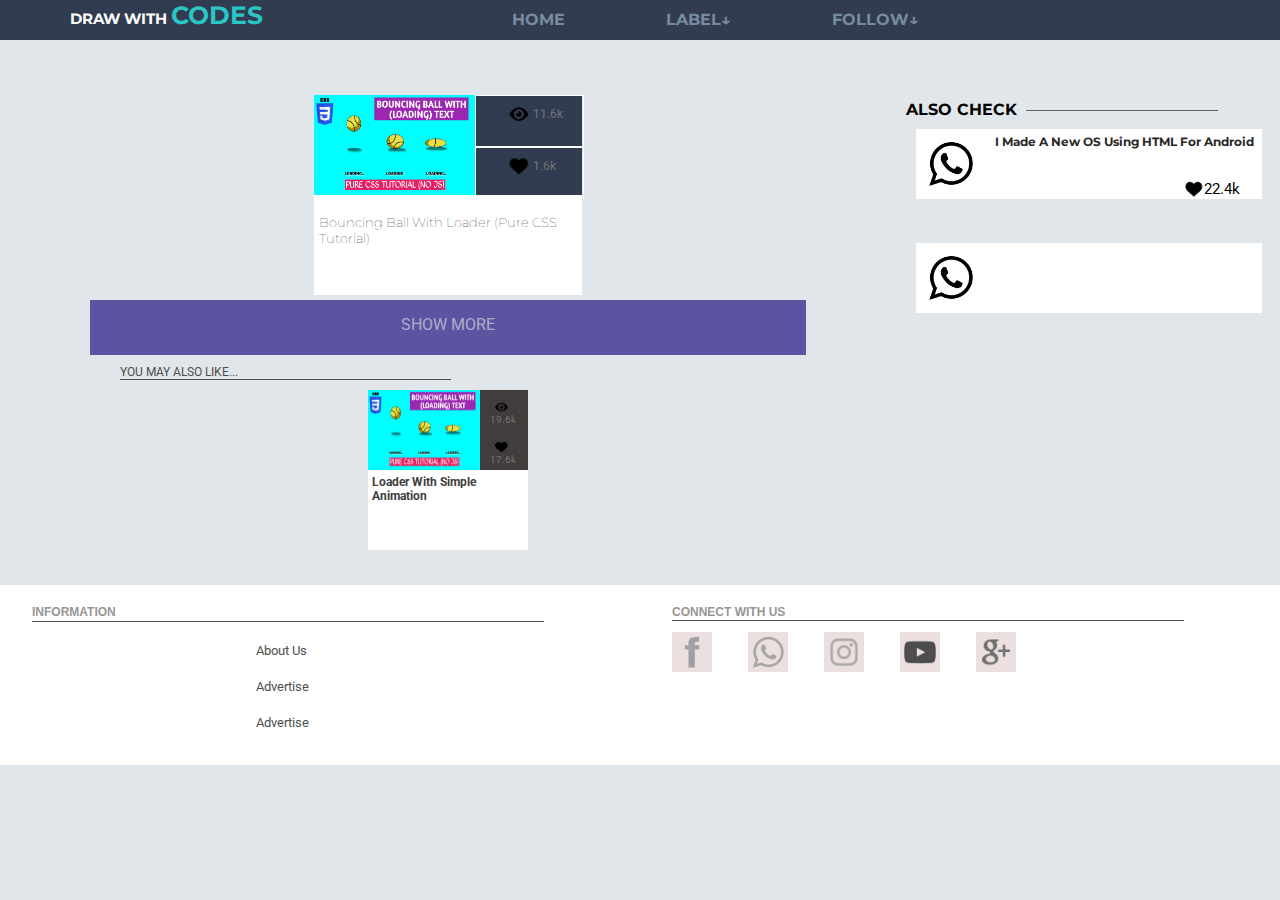
<file: index.html>
<html>
    <head>
        <link href="style.css" rel="stylesheet">
        <link href="https://fonts.googleapis.com/css?family=Roboto:300,400,700" rel="stylesheet">
        <link href="https://fonts.googleapis.com/css?family=Montserrat:400,700" rel="stylesheet">


        <meta name='viewport' content='width=device-width, initial-scale=1.0, maximum-scale=1.0'/>

        
    </head>
    <body>
        <div class="web">
            <div class="head">

            
                    <nav class="mobilenav">
                            <input type="checkbox" id="navinput">
                            <label for="navinput" class="nav1"> <div style="width:30px; height:5px; background-color: #B3C4CE ; "></div>
                            <div style="width:30px; height:5px; background-color: #B3C4CE ; margin-top:5px; "></div>
                            <div style="width:30px; height:5px; background-color: #B3C4CE ; margin-top:5px; "></div>
                            </label>
                            <label for="navinput" class="nav2"> 
                            <div style="width:30px; height:5px; background-color: #B3C4CE ; margin-top:5px; transform:rotate(-45deg); position:absolute;"></div>
                            <div style="width:30px; height:5px; background-color: #B3C4CE ; margin-top:5px; transform:rotate(45deg);"></div>
                            </label>
                            <div class="tobechange">
                             
                             <a href="http://drawwithcodes.github.io/home"> <p5>HOME</p5></a> <br/> <br/>
    
                             <a href="ht"> <p6>LABEL</p6></a> <br/> <br/> 
    
                             <a href="tht"> <p7>FOLLOW US</p7></a> <br/> <br/> 
                             
                             
                             
                            </div>
                    </nav>
                    <h2 class="heading">DRAW WITH <div class="codes">CODES</div></h2>
                    <nav>
                      <a href="sdifdoif" 
                      style="font-family:Montserrat; font-weight: bold; color:#788B9F;" ><div class="home nav">HOME</div></a>
    
                       <a href="kndvkd" 
                       style="font-family:Montserrat; font-weight: bold; color:#788B9F;"> <div class="label nav">LABEL&darr;</div></a>
    
                       <a href="jdfnd" 
                       style="font-family:Montserrat; font-weight: bold; color:#788B9F;"> <div class="follow nav">FOLLOW&darr;</div></a>
                    </nav>
    

                
                

            </div>
            <div class="headback"></div>

            <article class="content">


















                <!-------------------post-------------post---------------->
                    
                
                <div class="blog" id="post1" ><img class="postimg" src="https://drawwithcodes.github.io/home/res/post/bouncing_ball.jpg"/>
                
                    <div class="stats">
                        <div class="view"><img width="20%;" style="margin:0px 0px 0px 30%; position:relative; top:7px;" src="https://drawwithcodes.github.io/home/res/eye.png"/> 11.6k </div>
                        <div class="heart"><img width="20%;" style="margin:0px 0px 0px 30%; position:relative; top:7px;" src="https://drawwithcodes.github.io/home//res/heart.png"/> 1.6k</div>
                    </div>

                    <h1 class="title">Bouncing Ball With Loader (Pure CSS Tutorial)</h1>
                
                </div>
                <script>
                    document.getElementById("post1").onclick = function () {
                        location.href = "https://drawwithcodes.github.io/home/post/bouncing-ball"
                    }
                </script>
                





















<div id="showmore">SHOW MORE</div>
<script>
        document.getElementById("showmore").onclick = function () {
            location.href = "home2.com"
        }
</script>

<div style="margin:10px 60% 5px 0px; font-size:12px; color:#4e4e4e;">YOU MAY ALSO LIKE...<div style="width:280%; height:1px; background-color: #4e4e4e;" ></div> </div>
<div class="more">
    
    <!-- sq post-->
  <a href="kdfn">  <div class="sqpost">
        <img width="70%" height="50%" src="https://drawwithcodes.github.io/home/res/post/bouncing_ball.jpg"/>
        <div class="sqstat">
            <div class="sqview"><img class="sqviewimg" src="https://drawwithcodes.github.io/home/res/eye.png"/> 19.6k </div>
            <div class="sqheart"><img class="sqheartimg" src="https://drawwithcodes.github.io/home/res/heart.png"/> 17.6k</div>
        </div>
        <div class="sqtitle">Loader With Simple Animation</div>
    </div> </a>
    <!--sq post closed-->

   

     



</div>

            </article>

            <aside>
                    <h style="font-family:Montserrat;
                    font-weight: bold; padding:0px 0px 20px 10px">ALSO CHECK</h>
                    <div style="width:50%; height:1px; background-color: #626262; position:absolute;
                    top:10px; left:130px;"></div>
                    <!--recpost-->
                    <a href="fdef"><div class="recpost"><img style="width:70px; display:inline;" src="https://drawwithcodes.github.io/home/res/whatsapp.png"/> <div class="rectxt">
                       <div class="reccontainer" > I Made A New OS Using HTML For Android</div></div> </div> <div class="reclike"><img class="heartimg" src="https://drawwithcodes.github.io/home/res/heart.png"/>22.4k</div> </a>
                    <!--recpost closed-->
                    
                    <a href="fdef"><div class="recpost"><img style="width:70px;" src="https://drawwithcodes.github.io/home/res/whatsapp.png"/> </div></a>
    
                </aside>

            <div class="footer">
                <div class="footer1">
                    <div style="width:100%; height:20%;">
                    <div class="f1about">INFORMATION</div>
                    </div>

                    <div style="width:100%; height:2%;">
                    <div style="width:80%; height:1px; background-color: #4e4e4e; margin:0px 0px 0px 5%;"></div>
                    </div>

                    <div style="width:100%; height:20%; ">
                           <a class="ftxt" href="#">About Us</a>
                    </div>

                    <div style="width:100%; height:20%; ">
                            <a class="ftxt" href="#">Advertise</a>
                    </div>

                    <div style="width:100%; height:20%; ">
                            <a class="ftxt" href="#">Advertise</a>
                    </div>
                    

                </div>
                <div class="footer2">

                        <div style="width:100%; height:35px; ">
                                <div class="f1about">CONNECT WITH US</div>
                                </div>
            
                                <div style="width:100%; height:2px;">
                                <div style="width:80%; height:1px; background-color: #4e4e4e; margin:0px 0px 0px 5%;"></div>
                                </div>
            
                                <div style="width:100%; height:60px;  padding-top: 10px;  ">
                                        <a href="dfsk"><div class="facebookf"> <img width="100%" src="https://drawwithcodes.github.io/home/res/facebook-gray.png"/> </div> </a>

                                        <a href="whatsapp://send?text=Bouncing%2C Ball%2 With%2C Loader"><div class="whatsappf"> <img width="80%" style="position:absolute; top:50%; left:50%; transform:translate(-50%, -50%);" src="https://drawwithcodes.github.io/home/res/whatsapp-gray.png"/></div> </a>
                    
                                        <a href="dfsk"><div class="instagramf"> <img style="position:absolute; top:50%; left:50%; transform:translate(-50%, -50%);" width="70%" src="https://drawwithcodes.github.io/home/res/instagram-gray.png"/></div> </a>
                    
                                        <a href="dfsk"><div class="youtubef"> <img width="100%" src="https://drawwithcodes.github.io/home/res/youtube-gray.png"/></div> </a>
                    
                                        <a href="dfsk"><div class="googlef"> <img style="position:absolute; top:50%; left:50%; transform:translate(-50%, -50%);" width="70%" src="https://drawwithcodes.github.io/home/res/g+gray.png"/></div> </a>
                                </div>

                </div>
                


            </div>





        </div>



    </body>
</html>
</file>
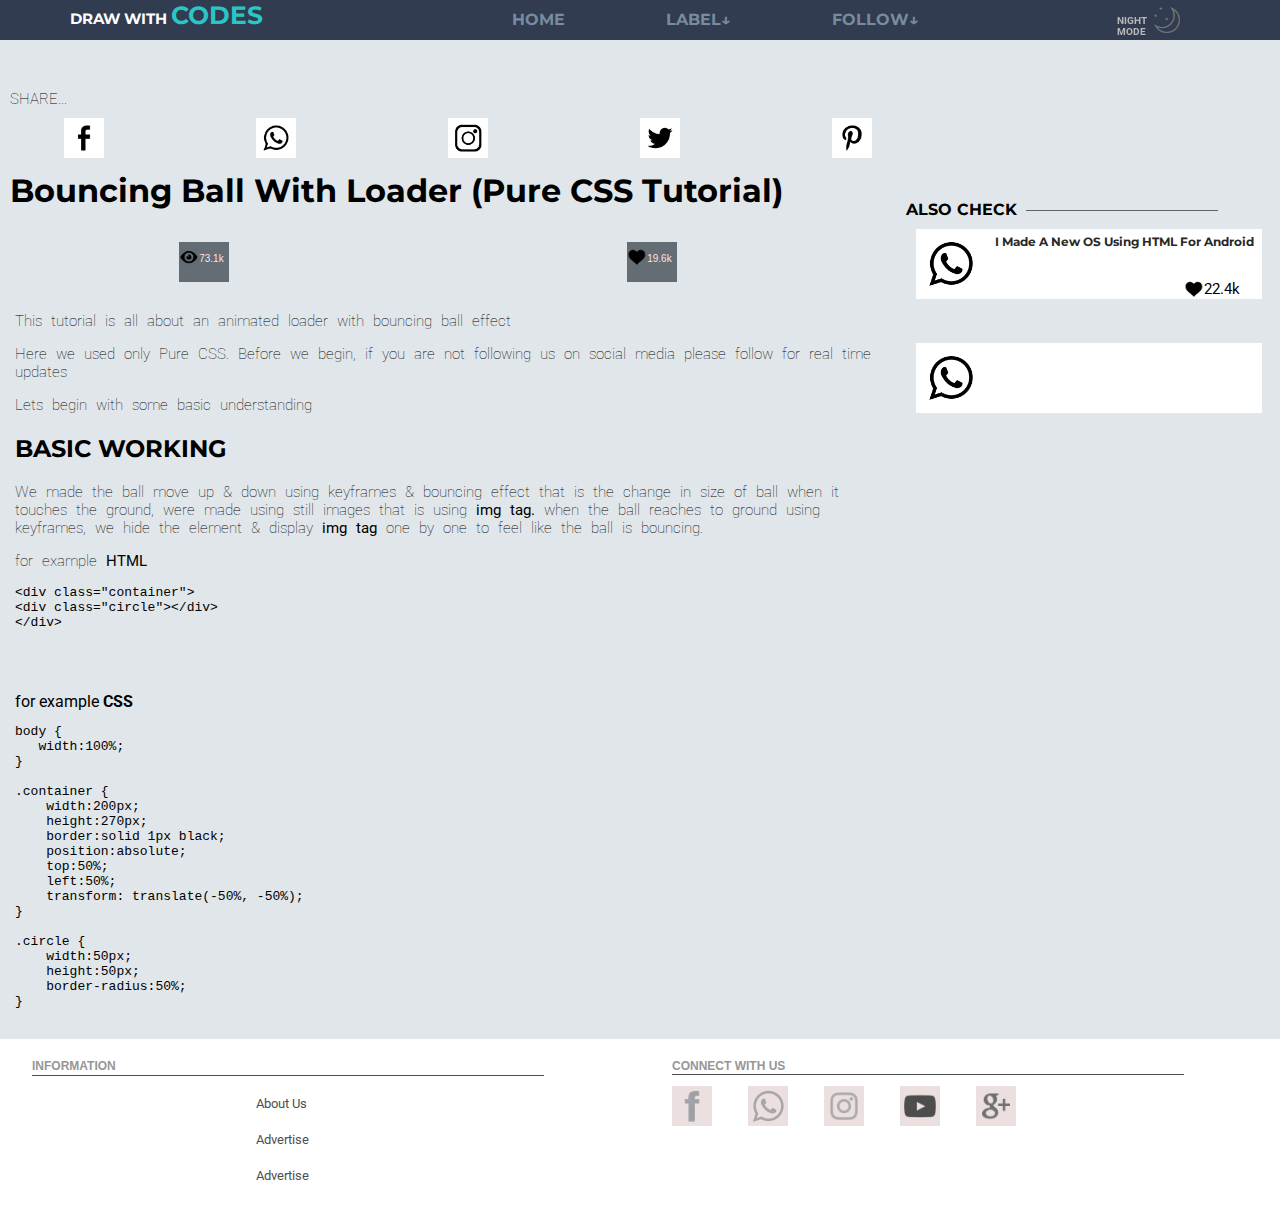
<file: post/bouncing-ball/index.html>
<html>
    <head>
        <link href="style.css" rel="stylesheet">
        <link href="https://fonts.googleapis.com/css?family=Roboto:300,400,700" rel="stylesheet">
        <link href="https://fonts.googleapis.com/css?family=Montserrat:400,700" rel="stylesheet">


        <meta name='viewport' content='width=device-width, initial-scale=1.0, maximum-scale=1.0'/>

        
    </head>
    <body>

            <input type="checkbox" id="nightcheckbox">
            <label for="nightcheckbox" class="nightmode"><img class="nightimg" src="https://drawwithcodes.github.io/home/res/night_mode.png"/><P class="nighttxt" >NIGHT MODE</P> </label>
        <div class="web">
            <div class="head">

            
                <nav class="mobilenav">
                        <input type="checkbox" id="navinput">
                        <label for="navinput" class="nav1"> <div style="width:30px; height:5px; background-color: #B3C4CE ; "></div>
                        <div style="width:30px; height:5px; background-color: #B3C4CE ; margin-top:5px; "></div>
                        <div style="width:30px; height:5px; background-color: #B3C4CE ; margin-top:5px; "></div>
                        </label>
                        <label for="navinput" class="nav2"> 
                        <div style="width:30px; height:5px; background-color: #B3C4CE ; margin-top:5px; transform:rotate(-45deg); position:absolute;"></div>
                        <div style="width:30px; height:5px; background-color: #B3C4CE ; margin-top:5px; transform:rotate(45deg);"></div>
                        </label>
                        <div class="tobechange">
                         
                         <a href="http://drawwithcodes.github.io/home"> <p5>HOME</p5></a> <br/> <br/>

                         <a href="ht"> <p6>LABEL</p6></a> <br/> <br/> 

                         <a href="tht"> <p7>FOLLOW US</p7></a> <br/> <br/> 
                         
                         
                         
                        </div>
                </nav>
                <h2 class="heading">DRAW WITH <div class="codes">CODES</div></h2>
                <nav>
                  <a href="sdifdoif" 
                  style="font-family:Montserrat; font-weight: bold; color:#788B9F;" ><div class="home nav">HOME</div></a>

                   <a href="kndvkd" 
                   style="font-family:Montserrat; font-weight: bold; color:#788B9F;"> <div class="label nav">LABEL&darr;</div></a>

                   <a href="jdfnd" 
                   style="font-family:Montserrat; font-weight: bold; color:#788B9F;"> <div class="follow nav">FOLLOW&darr;</div></a>
                </nav>

                
    
    
                

            </div>
            <div class="headback"></div>

            
            
            <article class="content">
                <div class="share">
                    <p style="margin:0px 0px 10px 10px;">SHARE...</p>
                    <a href="dfsk"><div class="facebook"> <img width="100%" src="https://drawwithcodes.github.io/home/res/facebook.png"/> </div> </a>

                    <a href="whatsapp://send?text=Bouncing%2C Ball%2 With%2C Loader"><div class="whatsapp"> <img width="100%" src="https://drawwithcodes.github.io/home/res/whatsapp.png"/></div> </a>

                    <a href="dfsk"><div class="instagram"> <img style="position:absolute; top:50%; left:50%; transform:translate(-50%, -50%);" width="70%" src="https://drawwithcodes.github.io/home/res/Instagram.png"/></div> </a>

                    <a href="dfsk"><div class="twitter"> <img width="100%" src="https://drawwithcodes.github.io/home/res/twitter.png"/></div> </a>

                    <a href="dfsk"><div class="pinterest"> <img width="100%" src="https://drawwithcodes.github.io/home/res/pinterest.png"/></div> </a>
                </div>

                <h1 class="heading1">Bouncing Ball With Loader (Pure CSS Tutorial)</h1>

                <div class="aboutpost">
                    <div class="view"><img class="viewimg" src="https://drawwithcodes.github.io/home/res/eye.png"/>73.1k </div>

                    <div class="heart"><img class="heartimg" src="https://drawwithcodes.github.io/home/res/heart.png"/>19.6k </div>
                </div>











                <!--paaarrrraaaaaaaaaaaaaaaaaaaaaaaaa------------------------------>
                <div class="para">

                    <p class="para1">This tutorial is all about an animated loader with bouncing ball effect</p>

                    <p class="para2">Here we used only Pure CSS. Before we begin, if you are not following us on social media please follow for real time updates</p>

                    <p class="para3">Lets begin with some basic understanding</p>

                    <h2 class="subh1">BASIC WORKING</h2>

                    <p class="para4">We made the ball move up & down using keyframes & bouncing effect that is the change in size of ball when it touches the ground, 
                        were made using still images that is using <strong>img tag.</strong> when the ball reaches to ground using keyframes, we hide the element & display
                        <strong>img tag</strong> one by one to feel like the ball is bouncing.  </p>

                        <p class="para5"> for example <strong>HTML</strong><br/>
<xmp><div class="container">
<div class="circle"></div>
</div>


</xmp>
<br/>
for example <strong>CSS</strong><br/>
<xmp>body {
   width:100%;   
}

.container {
    width:200px;
    height:270px;
    border:solid 1px black;
    position:absolute;
    top:50%;
    left:50%;
    transform: translate(-50%, -50%);
}

.circle {
    width:50px;
    height:50px;
    border-radius:50%;
}
</xmp>
                        
                        </p>




                </div>



                          <!--paaaarrrrrrrrrrrrraaaaaaaaaaaaaaaaaaaaaaaaaa closed-->














                

            </article>

            <aside>
                <h style="font-family:Montserrat;
                font-weight: bold; padding:0px 0px 20px 10px">ALSO CHECK</h>
                <div style="width:50%; height:1px; background-color: #626262; position:absolute;
                top:10px; left:130px;"></div>
                <!--recpost-->
                <a href="fdef"><div class="recpost"><img style="width:70px; display:inline;" src="https://drawwithcodes.github.io/home/res/whatsapp.png"/> <div class="rectxt">
                   <div class="reccontainer" > I Made A New OS Using HTML For Android</div></div> </div> <div class="reclike"><img class="heartimg" src="https://drawwithcodes.github.io/home/res/heart.png"/>22.4k</div> </a>
                <!--recpost closed-->
                <a href="fdef"><div class="recpost"><img style="width:70px;" src="https://drawwithcodes.github.io/home/res/whatsapp.png"/> </div></a>

            </aside>

            <div class="footer">
                    <div class="footer1">
                        <div style="width:100%; height:20%;">
                        <div class="f1about">INFORMATION</div>
                        </div>
    
                        <div style="width:100%; height:2%;">
                        <div style="width:80%; height:1px; background-color: #4e4e4e; margin:0px 0px 0px 5%;"></div>
                        </div>
    
                        <div style="width:100%; height:20%; ">
                               <a class="ftxt" href="#">About Us</a>
                        </div>
    
                        <div style="width:100%; height:20%; ">
                                <a class="ftxt" href="#">Advertise</a>
                        </div>
    
                        <div style="width:100%; height:20%; ">
                                <a class="ftxt" href="#">Advertise</a>
                        </div>
                        
    
                    </div>
                    <div class="footer2">
    
                            <div style="width:100%; height:35px; ">
                                    <div class="f1about">CONNECT WITH US</div>
                                    </div>
                
                                    <div style="width:100%; height:2px;">
                                    <div style="width:80%; height:1px; background-color: #4e4e4e; margin:0px 0px 0px 5%;"></div>
                                    </div>
                
                                    <div style="width:100%; height:60px;  padding-top: 10px;  ">
                                            <a href="dfsk">
                                                <div class="facebookf"> <img width="100%" src="https://drawwithcodes.github.io/home/res/facebook-gray.png"/> </div> </a>
    
                                            <a href="whatsapp://send?text=Bouncing%2C Ball%2 With%2C Loader">
                                                <div class="whatsappf">
                                                    <img width="80%" style="position:absolute; top:50%; left:50%; transform:translate(-50%, -50%);" src="https://drawwithcodes.github.io/home/res/whatsapp-gray.png"/></div>
                                            </a>
                        
                                            <a href="dfsk">
                                                <div class="instagramf">
                                                    <img style="position:absolute; top:50%; left:50%; transform:translate(-50%, -50%);" width="70%" src="https://drawwithcodes.github.io/home/res/instagram-gray.png"/></div>
                                            </a>
                        
                                            <a href="dfsk">
                                                <div class="youtubef">
                                                    <img width="100%" src="https://drawwithcodes.github.io/home/res/youtube-gray.png"/></div>
                                            </a>
                        
                                            <a href="dfsk">
                                                <div class="googlef">
                                                    <img style="position:absolute; top:50%; left:50%; transform:translate(-50%, -50%);" width="70%" src="https://drawwithcodes.github.io/home/res/g+gray.png"/></div>
                                            </a>
                                    </div>
    
                    </div>
                    
    
    
                </div>





        </div>



    </body>
</html>
</file>
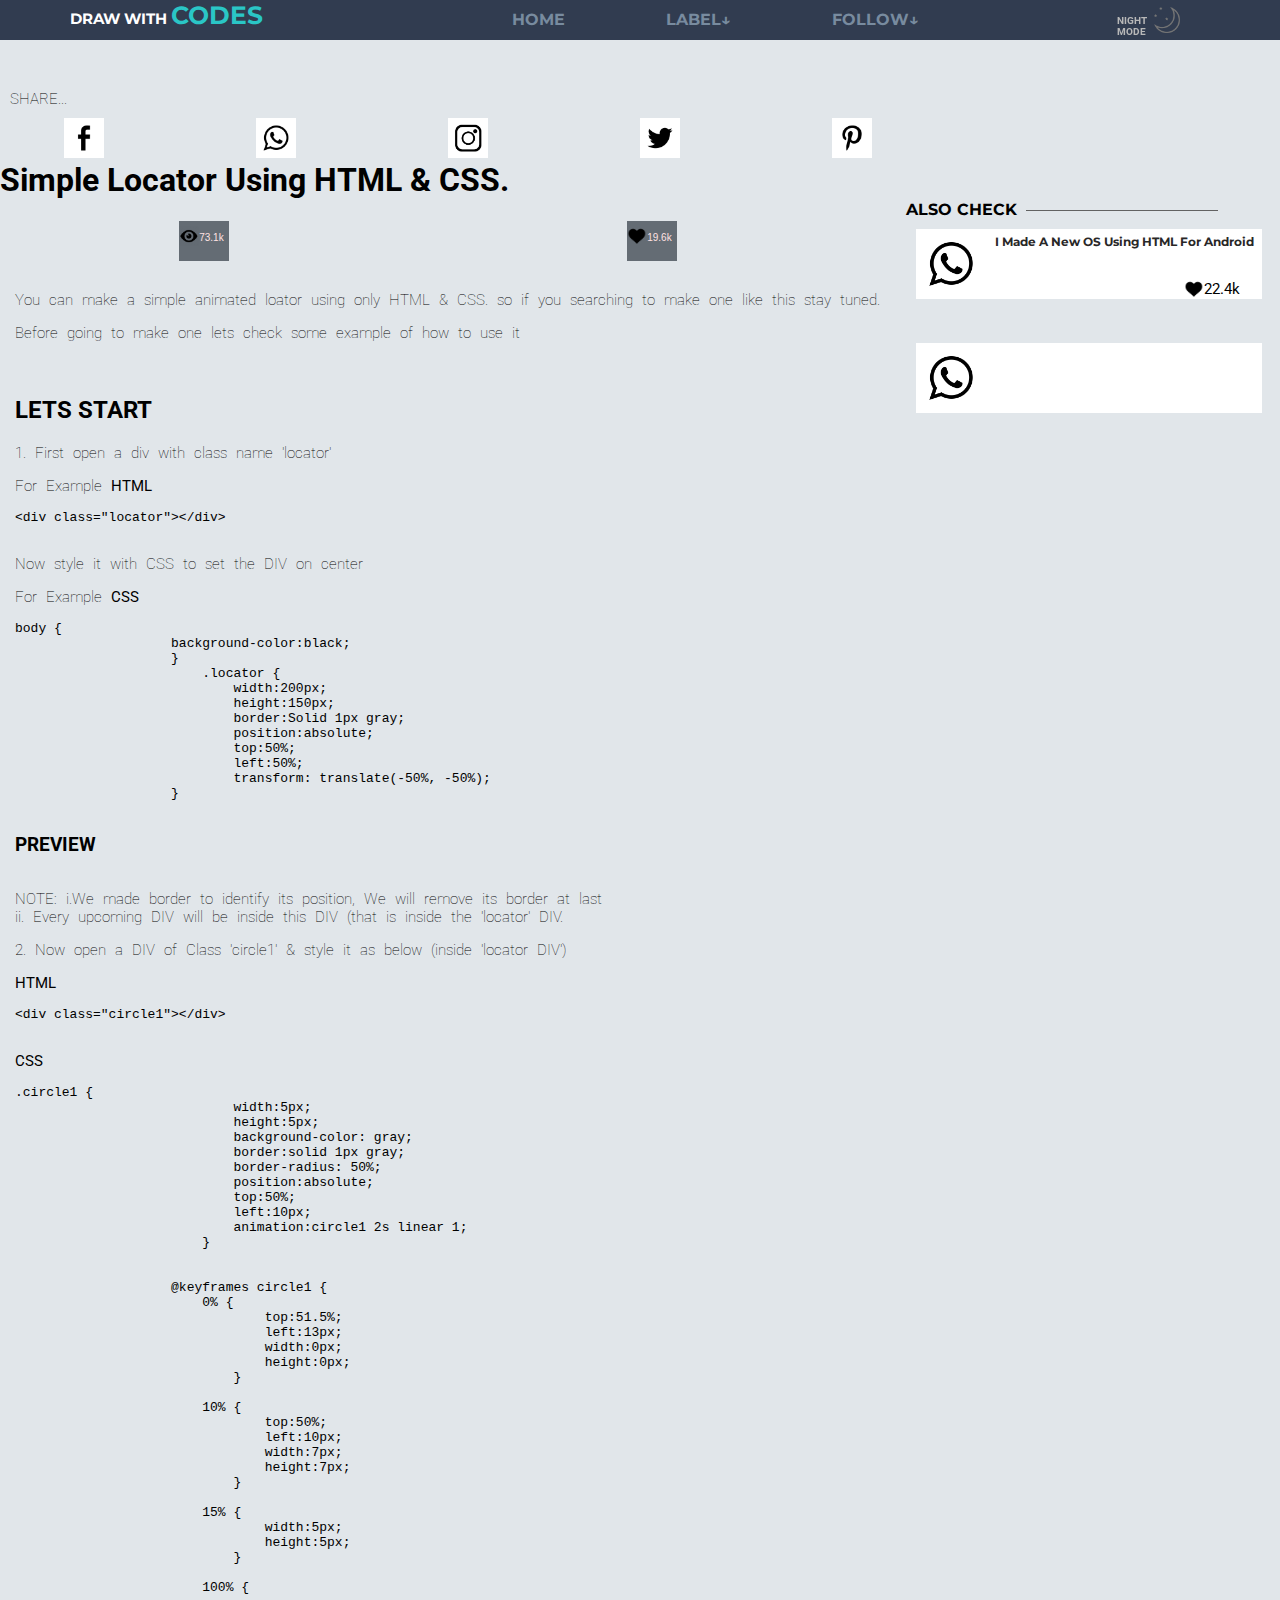
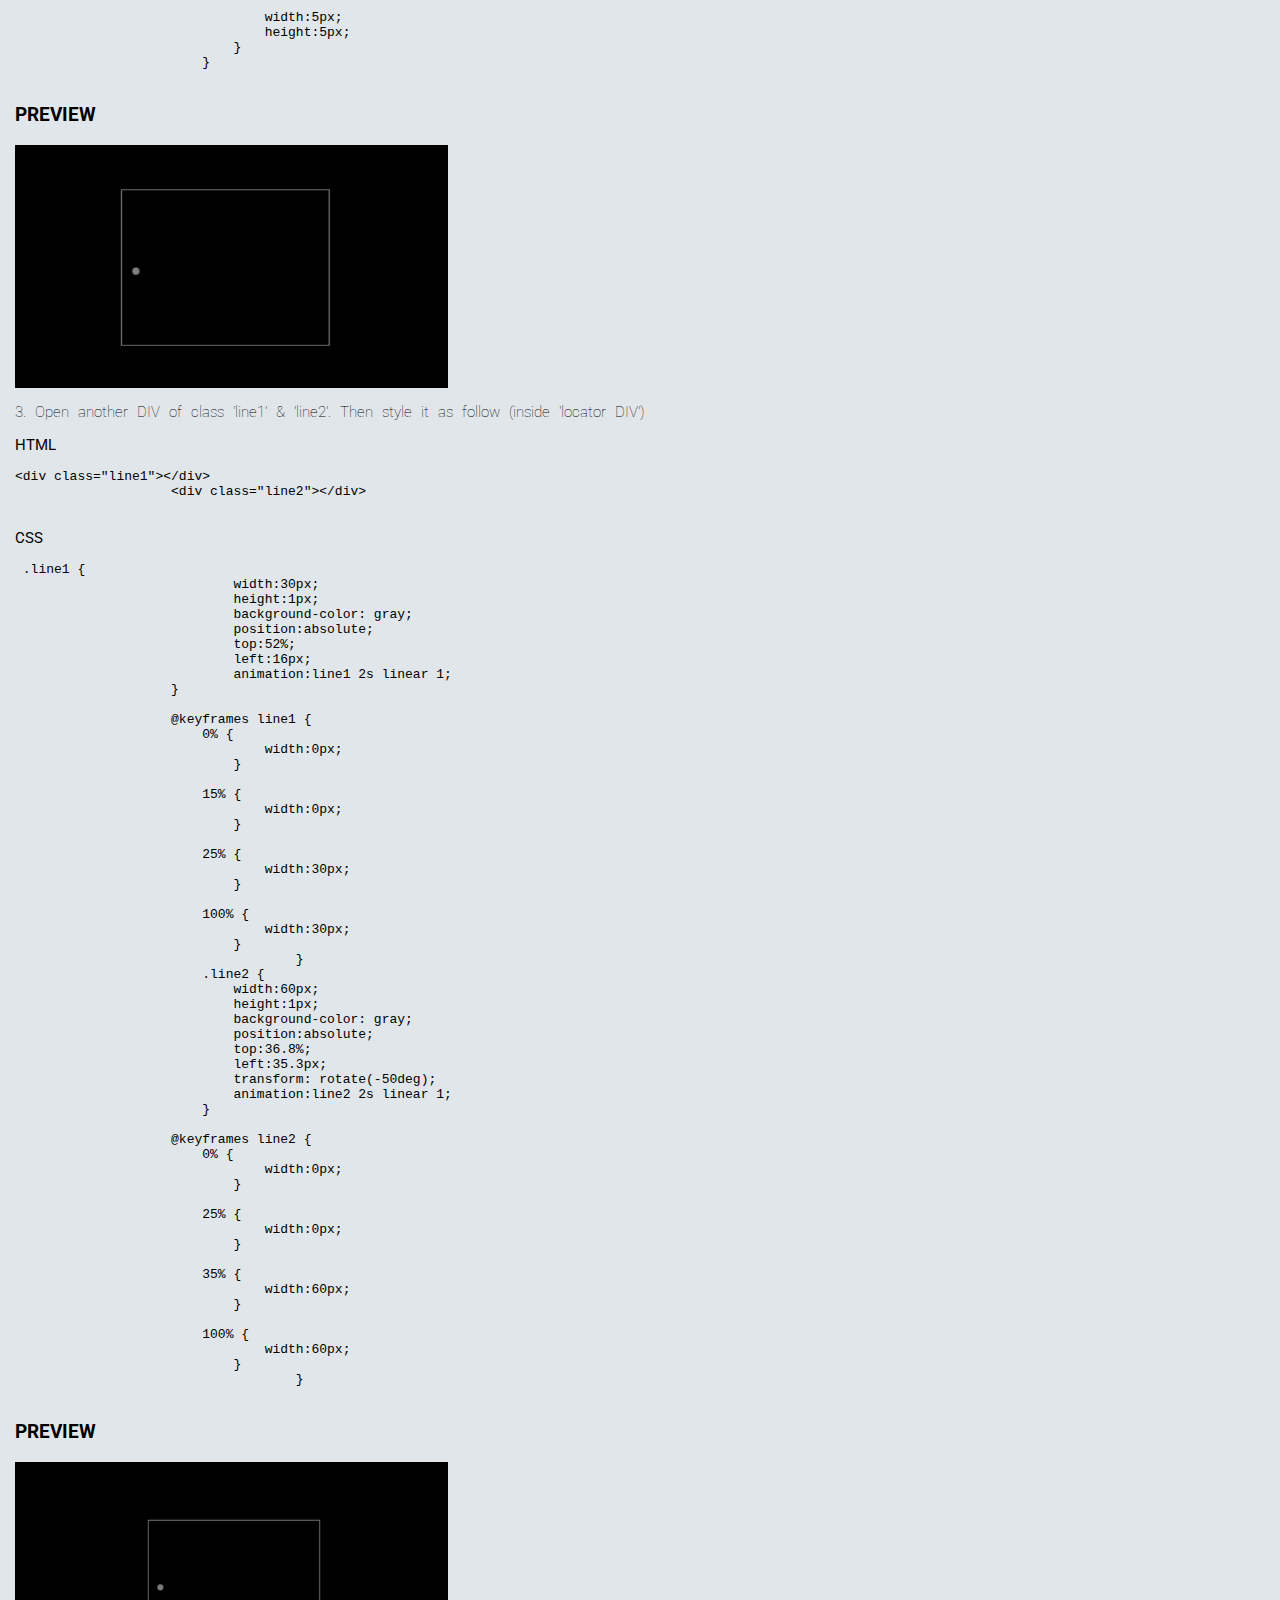
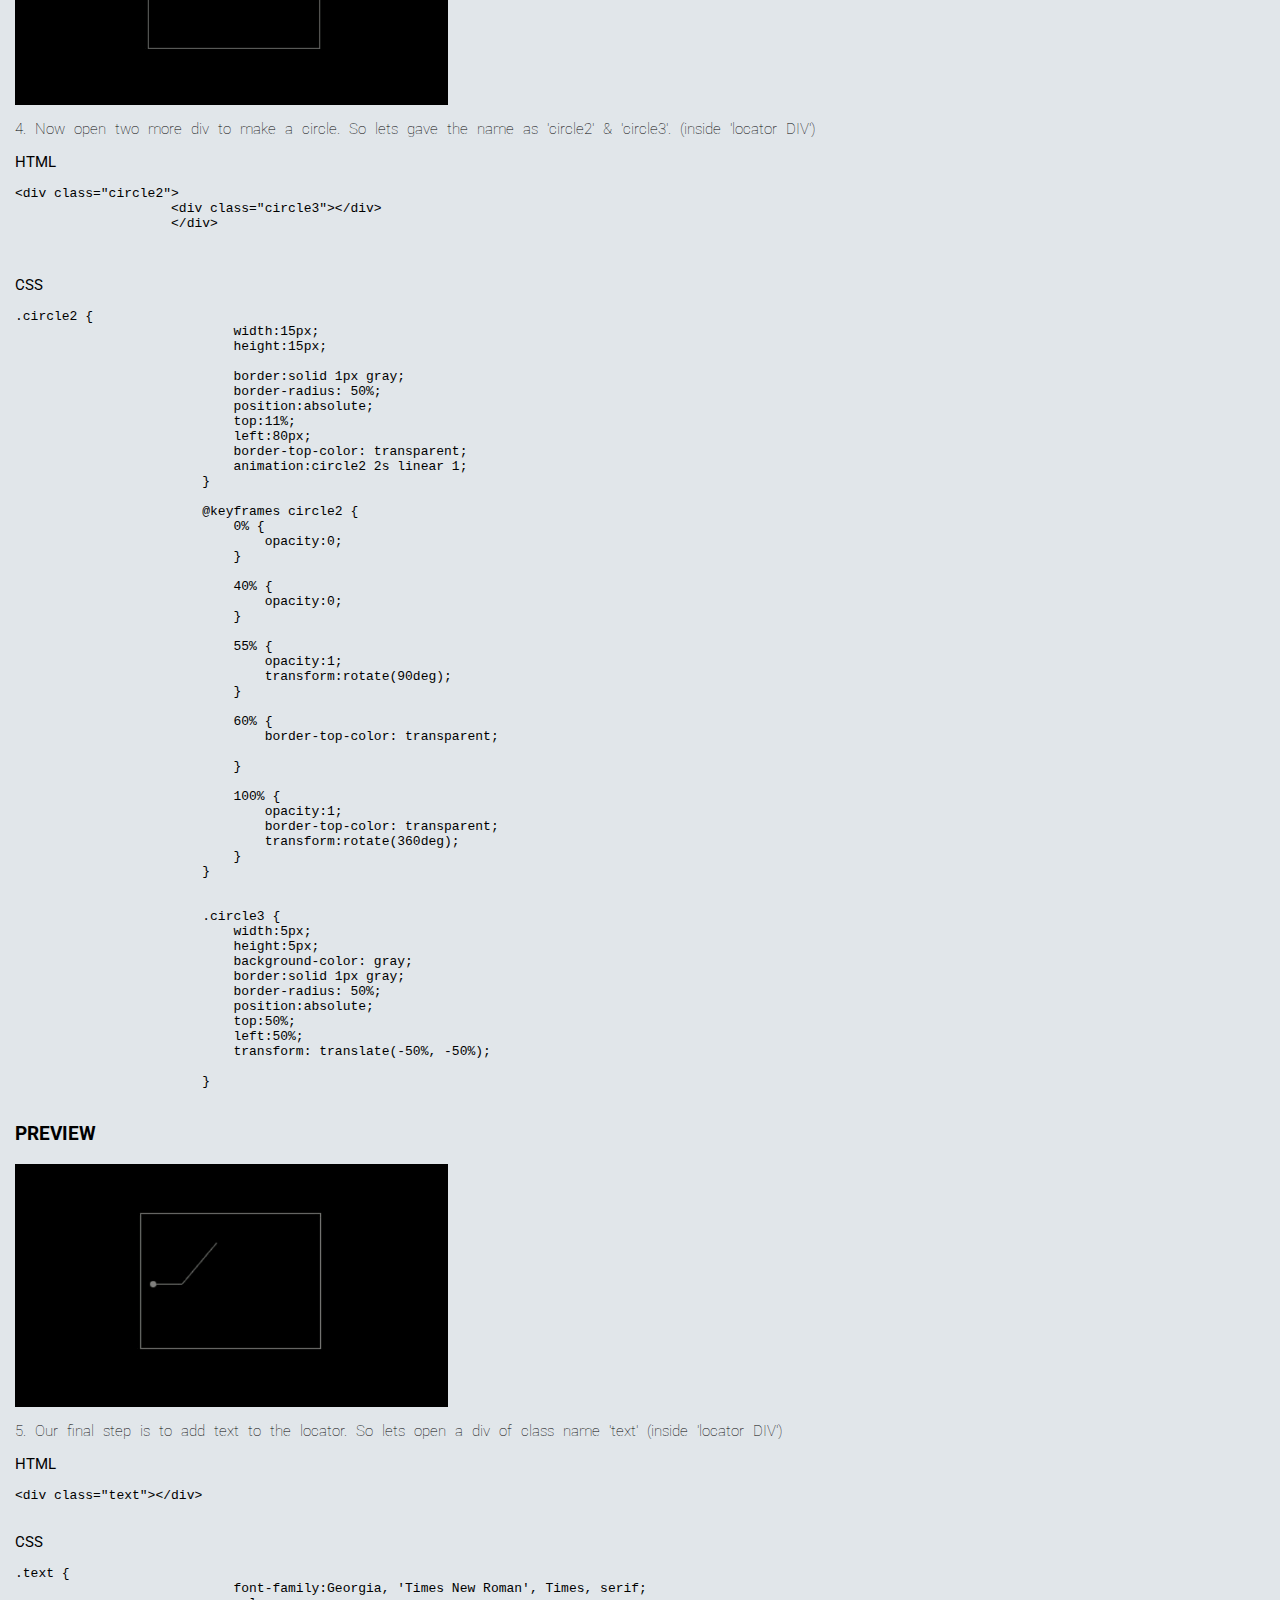
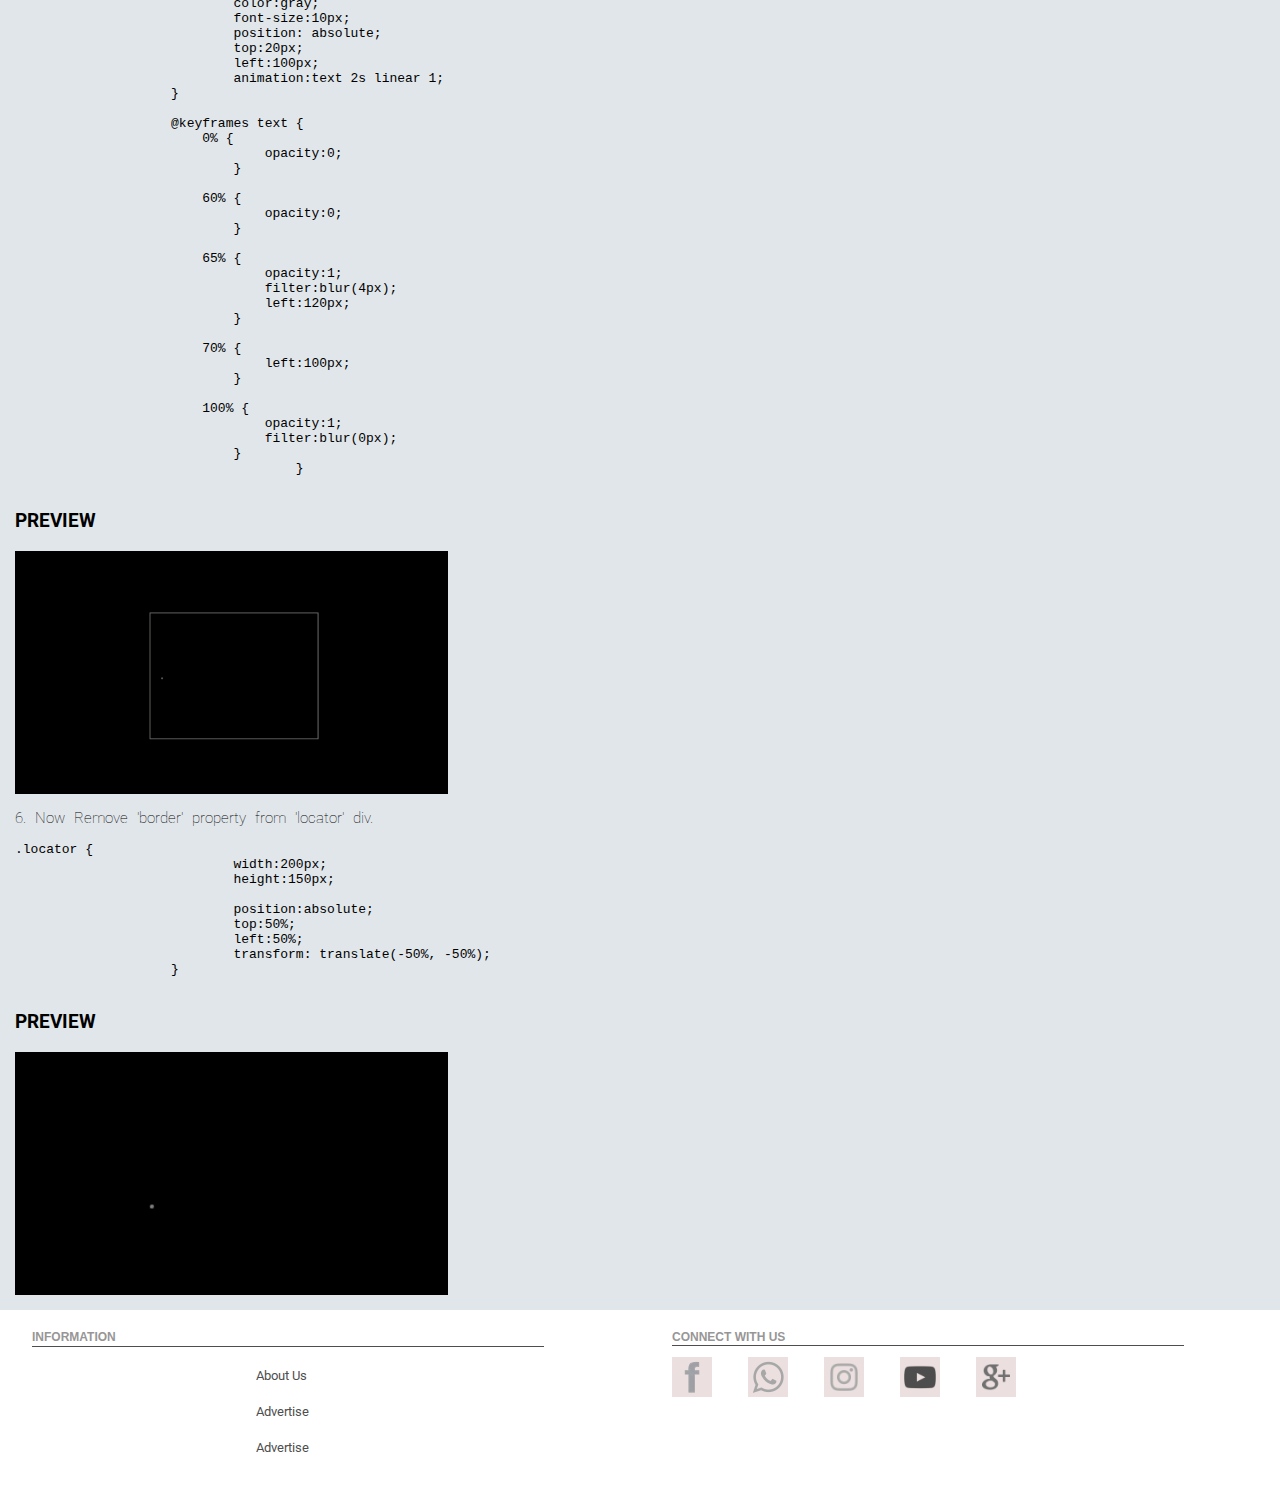
<file: post/simple-locator1/index.html>
<html>
    <head>
        <link href="style.css" rel="stylesheet">
        <link href="https://fonts.googleapis.com/css?family=Roboto:300,400,700" rel="stylesheet">
        <link href="https://fonts.googleapis.com/css?family=Montserrat:400,700" rel="stylesheet">


        <meta name='viewport' content='width=device-width, initial-scale=1.0, maximum-scale=1.0'/>

        
    </head>
    <body>

            <input type="checkbox" id="nightcheckbox">
            <label for="nightcheckbox" class="nightmode"><img class="nightimg" src="https://drawwithcodes.github.io/home/res/night_mode.png"/><P class="nighttxt" >NIGHT MODE</P> </label>
        <div class="web">
            <div class="head">

            
                <nav class="mobilenav">
                        <input type="checkbox" id="navinput">
                        <label for="navinput" class="nav1"> <div style="width:30px; height:5px; background-color: #B3C4CE ; "></div>
                        <div style="width:30px; height:5px; background-color: #B3C4CE ; margin-top:5px; "></div>
                        <div style="width:30px; height:5px; background-color: #B3C4CE ; margin-top:5px; "></div>
                        </label>
                        <label for="navinput" class="nav2"> 
                        <div style="width:30px; height:5px; background-color: #B3C4CE ; margin-top:5px; transform:rotate(-45deg); position:absolute;"></div>
                        <div style="width:30px; height:5px; background-color: #B3C4CE ; margin-top:5px; transform:rotate(45deg);"></div>
                        </label>
                        <div class="tobechange">
                         
                         <a href="http://drawwithcodes.github.io/home"> <p5>HOME</p5></a> <br/> <br/>

                         <a href="ht"> <p6>LABEL</p6></a> <br/> <br/> 

                         <a href="tht"> <p7>FOLLOW US</p7></a> <br/> <br/> 
                         
                         
                         
                        </div>
                </nav>
                <h2 class="heading">DRAW WITH <div class="codes">CODES</div></h2>
                <nav>
                  <a href="sdifdoif" 
                  style="font-family:Montserrat; font-weight: bold; color:#788B9F;" ><div class="home nav">HOME</div></a>

                   <a href="kndvkd" 
                   style="font-family:Montserrat; font-weight: bold; color:#788B9F;"> <div class="label nav">LABEL&darr;</div></a>

                   <a href="jdfnd" 
                   style="font-family:Montserrat; font-weight: bold; color:#788B9F;"> <div class="follow nav">FOLLOW&darr;</div></a>
                </nav>
      
    
    
                

            </div>
            <div class="headback"></div>

            
            
            <article class="content">
                <div class="share">
                    <p style="margin:0px 0px 10px 10px;">SHARE...</p>
                    <a href="dfsk"><div class="facebook"> <img width="100%" src="https://drawwithcodes.github.io/home/res/facebook.png"/> </div> </a>

                    <a href="whatsapp://send?text=Bouncing%2C Ball%2 With%2C Loader"><div class="whatsapp"> <img width="100%" src="https://drawwithcodes.github.io/home/res/whatsapp.png"/></div> </a>

                    <a href="dfsk"><div class="instagram"> <img style="position:absolute; top:50%; left:50%; transform:translate(-50%, -50%);" width="70%" src="https://drawwithcodes.github.io/home/res/Instagram.png"/></div> </a>

                    <a href="dfsk"><div class="twitter"> <img width="100%" src="https://drawwithcodes.github.io/home/res/twitter.png"/></div> </a>

                    <a href="dfsk"><div class="pinterest"> <img width="100%" src="https://drawwithcodes.github.io/home/res/pinterest.png"/></div> </a>
                </div>

                
                <h1>Simple Locator Using HTML & CSS.</h1>          

                <div class="aboutpost">
                    <div class="view"><img class="viewimg" src="https://drawwithcodes.github.io/home/res/eye.png"/>73.1k </div>

                    <div class="heart"><img class="heartimg" src="https://drawwithcodes.github.io/home/res/heart.png"/>19.6k </div>
                </div>











                <!--paaarrrraaaaaaaaaaaaaaaaaaaaaaaaa------------------------------>
                <div class="para">

                    <img><!--gif-->
                    <p>You can make a simple animated loator using only HTML & CSS. 
                    so if you searching to make one like this stay tuned.</p>
                    
                    <p>Before going to make one lets check some example of how to use it </p>
                    
                    <img>
                    <img>
                    
                    <h2 class="subh">LETS START</h2>
                    
                    <p>1. First open a div with class name 'locator'</p>
                    
                    <p>For Example <strong>HTML</strong></p>
                    <xmp><div class="locator"></div>
                    </xmp>
                    
                    <p>Now style it with CSS to set the DIV on center</p>
                    <p>For Example <strong>CSS</strong></p>
                    <xmp>body {
                    background-color:black;
                    }
                        .locator {
                            width:200px;
                            height:150px;
                            border:Solid 1px gray;
                            position:absolute;
                            top:50%;
                            left:50%;
                            transform: translate(-50%, -50%);
                    }
                    </xmp>
                    <h3>PREVIEW</h3>
                    <img>
                    
                    <p>NOTE: i.We made border to identify its position, We will remove its border at last<br/>
                             ii. Every upcoming DIV will be inside this DIV (that is inside the 'locator' DIV.</p>
                    
                    <p>2. Now open a DIV of Class 'circle1' & style it as below (inside 'locator DIV') </p>
                    
                    <p><strong>HTML</strong></p>
                    <xmp><div class="circle1"></div>
                    </xmp>
                    
                    <p><strong>CSS</strong></p>
                    <xmp>.circle1 {
                            width:5px;
                            height:5px;
                            background-color: gray;
                            border:solid 1px gray;
                            border-radius: 50%;
                            position:absolute;
                            top:50%;
                            left:10px;
                            animation:circle1 2s linear 1;
                        }
                        
                        
                    @keyframes circle1 {
                        0% {
                                top:51.5%;
                                left:13px;
                                width:0px;
                                height:0px;
                            }
                    
                        10% {
                                top:50%;
                                left:10px;
                                width:7px;
                                height:7px;
                            }
                    
                        15% {
                                width:5px;
                                height:5px;
                            }
                    
                        100% {
                                
                                width:5px;
                                height:5px;
                            }
                        }
                    </xmp>
                    <h3>PREVIEW</h3>
                    <img width="50%" src="https://drawwithcodes.github.io/home/res/post/simple-locator1/2-gif-crop.gif" >
                    
                    <p>3. Open another DIV of class 'line1' & 'line2'. Then style it as follow (inside 'locator DIV')</p>
                    
                    <p><strong>HTML</strong></p>
                    <xmp><div class="line1"></div>
                    <div class="line2"></div>
                    </xmp>
                    
                    <p><strong>CSS</strong></p>
                    <xmp> .line1 {
                            width:30px;
                            height:1px;
                            background-color: gray;
                            position:absolute;
                            top:52%;
                            left:16px;
                            animation:line1 2s linear 1;
                    }
                    
                    @keyframes line1 {
                        0% { 
                                width:0px;
                            }
                    
                        15% {
                                width:0px;
                            }
                    
                        25% {
                                width:30px;
                            }
                    
                        100% {
                                width:30px;
                            }
                                    }
                        .line2 {
                            width:60px;
                            height:1px;
                            background-color: gray;
                            position:absolute;
                            top:36.8%;
                            left:35.3px;
                            transform: rotate(-50deg);
                            animation:line2 2s linear 1;
                        }
                    
                    @keyframes line2 {
                        0% { 
                                width:0px;
                            }
                    
                        25% {
                                width:0px;
                            }
                    
                        35% {
                                width:60px;
                            }
                    
                        100% {
                                width:60px;
                            }
                                    }
                    </xmp>
                    
                    <h3>PREVIEW</h3>
                    <img width="50%" src="https://drawwithcodes.github.io/home/res/post/simple-locator1/3-gif-crop.gif" >
                    
                    <p>4. Now open two more div to make a circle. So lets gave the name as 'circle2' & 'circle3'. (inside 'locator DIV') </p>
                    
                    <p><strong>HTML</strong></p>
                    <xmp><div class="circle2">
                    <div class="circle3"></div>
                    </div>
                    
                    </xmp>
                    
                    <p><strong>CSS</strong></p>
                    <xmp>.circle2 {
                            width:15px;
                            height:15px;
                            
                            border:solid 1px gray;
                            border-radius: 50%;
                            position:absolute;
                            top:11%;
                            left:80px;
                            border-top-color: transparent;
                            animation:circle2 2s linear 1;
                        }
                    
                        @keyframes circle2 {
                            0% { 
                                opacity:0;
                            }
                    
                            40% {
                                opacity:0;
                            }
                    
                            55% {
                                opacity:1;
                                transform:rotate(90deg);
                            }
                    
                            60% {
                                border-top-color: transparent;
                                
                            }
                    
                            100% {
                                opacity:1;
                                border-top-color: transparent;
                                transform:rotate(360deg);
                            }
                        }
                    
                    
                        .circle3 {
                            width:5px;
                            height:5px;
                            background-color: gray;
                            border:solid 1px gray;
                            border-radius: 50%;
                            position:absolute;
                            top:50%;
                            left:50%;
                            transform: translate(-50%, -50%);
                            
                        }
                    </xmp>
                    <h3>PREVIEW</h3>
                    <img width="50%" src="https://drawwithcodes.github.io/home/res/post/simple-locator1/4-gif-crop.gif" >
                    
                    <p>5. Our final step is to add text to the locator. So lets open a div of class name 'text' (inside 'locator DIV')</p>
                    
                    <p><strong>HTML</strong></p>
                    <xmp><div class="text"></div>
                    </xmp>
                    
                    <p><strong>CSS</strong></p>
                    <xmp>.text {
                            font-family:Georgia, 'Times New Roman', Times, serif;
                            color:gray;
                            font-size:10px;
                            position: absolute;
                            top:20px;
                            left:100px;
                            animation:text 2s linear 1;
                    }
                    
                    @keyframes text {
                        0% { 
                                opacity:0;
                            }
                    
                        60% {
                                opacity:0;
                            }
                    
                        65% {
                                opacity:1;
                                filter:blur(4px);
                                left:120px;
                            }
                    
                        70% {
                                left:100px;
                            }
                    
                        100% {
                                opacity:1;
                                filter:blur(0px);
                            }
                                    }
                    </xmp>
                    
                    <h3>PREVIEW</h3>
                    <img width="50%" src="https://drawwithcodes.github.io/home/res/post/simple-locator1/5-gif-crop.gif" >
                    
                    <p>6. Now Remove 'border' property from 'locator' div. </p>
                    <xmp>.locator {
                            width:200px;
                            height:150px;
                            
                            position:absolute;
                            top:50%;
                            left:50%;
                            transform: translate(-50%, -50%);
                    }
                    </xmp>
                    
                    <h3>PREVIEW</h3>
                    <img width="50%" src="https://drawwithcodes.github.io/home/res/post/simple-locator1/6-gif-crop.gif" >




                </div>



                          <!--paaaarrrrrrrrrrrrraaaaaaaaaaaaaaaaaaaaaaaaaa closed-->














                

            </article>

            <aside>
                <h style="font-family:Montserrat;
                font-weight: bold; padding:0px 0px 20px 10px">ALSO CHECK</h>
                <div style="width:50%; height:1px; background-color: #626262; position:absolute;
                top:10px; left:130px;"></div>
                <!--recpost-->
                <a href="fdef"><div class="recpost"><img style="width:70px; display:inline;" src="https://drawwithcodes.github.io/home/res/whatsapp.png"/> <div class="rectxt">
                   <div class="reccontainer" > I Made A New OS Using HTML For Android</div></div> </div> <div class="reclike"><img class="heartimg" src="https://drawwithcodes.github.io/home/res/heart.png"/>22.4k</div> </a>
                <!--recpost closed-->
                <a href="fdef"><div class="recpost"><img style="width:70px;" src="https://drawwithcodes.github.io/home/res/whatsapp.png"/> </div></a>

            </aside>

            <div class="footer">
                    <div class="footer1">
                        <div style="width:100%; height:20%;">
                        <div class="f1about">INFORMATION</div>
                        </div>
    
                        <div style="width:100%; height:2%;">
                        <div style="width:80%; height:1px; background-color: #4e4e4e; margin:0px 0px 0px 5%;"></div>
                        </div>
    
                        <div style="width:100%; height:20%; ">
                               <a class="ftxt" href="#">About Us</a>
                        </div>
    
                        <div style="width:100%; height:20%; ">
                                <a class="ftxt" href="#">Advertise</a>
                        </div>
    
                        <div style="width:100%; height:20%; ">
                                <a class="ftxt" href="#">Advertise</a>
                        </div>
                        
    
                    </div>
                    <div class="footer2">
    
                            <div style="width:100%; height:35px; ">
                                    <div class="f1about">CONNECT WITH US</div>
                                    </div>
                
                                    <div style="width:100%; height:2px;">
                                    <div style="width:80%; height:1px; background-color: #4e4e4e; margin:0px 0px 0px 5%;"></div>
                                    </div>
                
                                    <div style="width:100%; height:60px;  padding-top: 10px;  ">
                                            <a href="dfsk">
                                                <div class="facebookf"> <img width="100%" src="https://drawwithcodes.github.io/home/res/facebook-gray.png"/> </div> </a>
    
                                            <a href="whatsapp://send?text=Bouncing%2C Ball%2 With%2C Loader">
                                                <div class="whatsappf">
                                                    <img width="80%" style="position:absolute; top:50%; left:50%; transform:translate(-50%, -50%);" src="https://drawwithcodes.github.io/home/res/whatsapp-gray.png"/></div>
                                            </a>
                        
                                            <a href="dfsk">
                                                <div class="instagramf">
                                                    <img style="position:absolute; top:50%; left:50%; transform:translate(-50%, -50%);" width="70%" src="https://drawwithcodes.github.io/home/res/instagram-gray.png"/></div>
                                            </a>
                        
                                            <a href="dfsk">
                                                <div class="youtubef">
                                                    <img width="100%" src="https://drawwithcodes.github.io/home/res/youtube-gray.png"/></div>
                                            </a>
                        
                                            <a href="dfsk">
                                                <div class="googlef">
                                                    <img style="position:absolute; top:50%; left:50%; transform:translate(-50%, -50%);" width="70%" src="https://drawwithcodes.github.io/home/res/g+gray.png"/></div>
                                            </a>
                                    </div>
    
                    </div>
                    
    
    
                </div>





        </div>



    </body>
</html>
</file>
<file: style.css>
body {
    margin:0px;
    background-color: #E1E6EA;
    font-family:'Roboto' , arial;
}

a {
    text-decoration: none;
    color:black;
}


/*head*/
.heading {
    color:white;
    font-size:10px;
    padding:0px 0px 0px 60px;
    font-family:Montserrat;
    font-weight: bold;
}

.codes {
    width:50px;
    color:#2AC6C6;
    animation:codes 5s linear infinite;
    font-size:18px;
    
    display:inline-block;
}

@keyframes codes {
    0% {
        transform: rotate(0deg);
    }

    5% {
        transform: rotate(10deg);
    }

    10% {
        transform: rotate(0deg);
    }

    15% {
        transform: rotate(-10deg);
    }

    20% {
        transform: rotate(0deg);
    }
}



nav {
    font-family:Montserrat;
    font-weight: bold;
    color:#788B9F;
 }

 .nav {
     position:absolute;
     
 }
 .home {
    top:10px;
    left:40%;
    display:none;
}

.label {
    top:10px;
    left:50%;
    display: none;
}

.follow {
    top:10px;
    left:60%;
    display: none;
}






.head {
    width:100%;
    height:40px;
    background-color: #313C50;
    position: fixed;
    z-index:1;
    
}

.headback {
    width:100%;
    height:80px;
}

.mobilenav {
    position:absolute;
    top:-70px;
    left:10px;
}

p5, p6, p7 {
    position:absolute;
    left:50%;
    transform: translate(-50%, -50%);
    margin-top:20px;
    color:#B3C4CE;
    font-family:PT Sans;
    }
    
    .nav1 {
    width:40px;
    height:27px;
    
    position:absolute;
    left:80%;
    top:75px;
    
    }
    
    .nav2 {
    width:40px;
    height:27px;
    position:absolute;
    left:80%;
    top:80px;
    opacity:0;
    }
    
    #navinput:checked ~ .nav1 {
    
    animation:close 0.5s linear 1;
    opacity:0;
    }
    
    @keyframes close {
    0% {
    transform:rotate(0deg);
    opacity:1;
    display:block;
    }
    
    50% {
    transform:rotate(360deg);
    opacity:0.25;
    display:block;
    }
    
    100% {
    transform:rotate(360deg);
    opacity:0;
    display:block;
    }
    }
    
    #navinput:checked ~ .nav2 {
    animation:open 0.5s linear 1;
    opacity:1;
    
    }
    
    @keyframes open {
    0% {
    transform:rotate(0deg);
    opacity:0;
    display:block;
    }
    
    50% {
    transform:rotate(360deg);
    opacity:0.25;
    display:block;
    }
    
    100% {
    transform:rotate(360deg);
    opacity:0.9;
    display:block;
    }
    }
    
    
    #navinput {
    display:none;
    }
    
    .tobechange {
        position:fixed;
        top:40px;
        width:80%;
        height:150px;
        
        background-color: #313C50;
        margin:0px 30px 0px 30px;
        padding-top: 0px;
        
        z-index:2;
        display:none;
        }
        
        #navinput:checked ~ .tobechange {
        display:inline;
        animation:nav 0.4s linear 1;
        }
        
        @keyframes nav {
        0% {
        height:0px;
        }
        
        100% {
        height:150px;
        }
        }


/*head closed*/



/*post*/
.content {
    width:100%;
    background-color: transparent;
    display:flex;
    flex-wrap: wrap;
    padding:10px 0px 30px 0px;
    justify-content: center;
    justify-items: left;
    
    z-index:0;
    
}

.blog {
    width:100%;
    height:200px;
    background-color: white;
    box-align: center;
    margin:5px 5px 5px 5px;
    display: flex;
    flex-wrap: wrap;
    
    
    
    
}

.postimg {
    width:60%;
    height:50%;
}

.title {
    font-size:13px;
    position: relative;
    top:-15px;
    color:black;
    font-family:Montserrat;
    font-weight: 100;
    padding:5px;
    
}


.stats {
    width:40%;
    height:50%;
    background-color: #313C50;
}

.view {
    width:100%;
    height:50%;
    border:solid 1px white;
    color: #747373;
    font-size:12px;
    
}

.heart {
    width:100%;
    height:50%;
    border:solid 1px white;
    color: #747373;
    font-size:12px;
}

#showmore {
    width:80%;
    height:40px;
    background-color: #5a54a1;
    color:#afadc7;
    text-align:center;
    padding-top: 15px;
    cursor: pointer;
}

.more {
    width:100%;
    display:flex;
    flex-wrap: wrap;
    justify-content: center;
    justify-items: center;
}

.sqpost {
    width:160px;
    height:160px;
    background-color: white;;
    display:flex;
    flex-wrap: wrap;
    margin:5px;
    
}

.sqstat {
    width:30%;
    height:50%;
    background-color: #413d3d;
    
}

.sqviewimg {
    width:30%;
    margin:0px 0px 0px 30%;
    position:relative;
    top:0px;
    left:-10px;
}

.sqheartimg {
    width:30%;
    margin:0px 0px 0px 30%;
    position:relative;
    top:0px;
    left:-10px;
}



.sqview {
    position:relative;
    top:10px;
    left:10px;
    width:100%;
    height:50%;
    
    color: #747373;
    font-size:10px;
    
    
}

.sqheart {
    position:relative;
    top:10px;
    left:10px;
    width:100%;
    height:50%;
    
    color: #747373;
    font-size:10px;
}

.sqtitle {
    width:100%;
    font-size:12px;
    margin: -35px 4px 2px 4px;
    color: #413d3d;
    font-family:'Roboto';
    font-weight:bold;
    
}


aside {
    width:30%;
    height:400px;
    position:absolute;
    top:200px;
    left:70%;
    display:none;
    
    z-index:0;
    
}

.recpost {
    width:90%;
    height:70px;
    background-color:white;
    margin:10px 0px 10px 20px;
    overflow: hidden;
    
    
   
}

.rectxt {
    position:relative;
    top:-70px;
    height:67px;
   
     font-size:12px;
     font-family:Montserrat;
    font-weight: bold;
    color:#292727;
    margin:0px 0px 0px 74px;
}

.reccontainer {
    display:inline-block;
    padding:5px 5px 5px 5px;
    
}

.reclike {
    font-size:15px;
    display: inline;
    position: relative;
    top:-35px;
    left:75%;
}

.heartimg {
    position:relative;
    top:5px;
    width:20px;
    height:20px;
    display:inline-block;
}

.footer {
    width:100%;
    
    background-color: white;
    display:flex;
    flex-wrap: wrap;
}

.footer1 {
    width:100%;
    height:180px;
    
}

.f1about {
    color:#979696;
    font-size:12px;
    font-family:arial;
    font-weight: bolder;
    padding:20px 0% 0% 5%;
    
}

.ftxt {
    color: #4e4e4e;
    position: relative;
    top:50%;
    left:40%;
    font-size:13px;
    

}

.footer2 {
    width:100%;
    height:100px;
    padding-bottom: 40px;
    
}

.facebookf {
    position:relative;
    left:5%;
    width:40px;
    height:40px;
    background-color: #ebdfdf;
    
    display:inline-block;
}

.whatsappf {
    position:relative;
    left:10%;
    width:40px;
    height:40px;
    background-color: #ebdfdf;
    display:inline-block;
}

.instagramf {
    position:relative;
    left:15%;
    width:40px;
    height:40px;
    background-color: #ebdfdf;
    display:inline-block;
}

.youtubef {
    position:relative;
    left:20%;
    width:40px;
    height:40px;
    background-color: #ebdfdf;
    display:inline-block;
}

.googlef {
    position:relative;
    left:25%;
    width:40px;
    height:40px;
    background-color: #ebdfdf;
    display:inline-block;
}




/*small tab*/
@media only screen and (min-width:400px){
    .content {
        width:100%;
}

.blog {
    width:47%;
}


}



/*large tab*/
@media only screen and (min-width:700px){
    .content {
        width:60%;
    }

    .blog {
        width:45%;
    }

    aside {
        display:block;
        width:40%;
        left:60%;
    }

    .heading {
        color:white;
        font-size:15px;
        margin:0px 0px 0px 0px;
    }

    .codes {
        font-size:20px;
    }

    .headingtxt {
        position:absolute;
        top:50px;
        padding:0px 80px 0px 20px;
        color:#788B9F;
        font-size:10px;
    }

    .home {
        display:inline-block;
        left:40%;
    }

    .label {
        display:inline-block;
        left:52%;
    }

    .follow {
        display:inline-block;
        left:65%;
    }

    .mobilenav {
        display:none;
    }
}

@media only screen and (min-width:960px) {
    .content {
        width:70%;
    }

    .blog {
        width:30%;
    }

    aside {
        display: block;
        width:30%;
    position:absolute;
    top:100px;
    left:70%;
    }

    .heading {
        font-size:15px;
        margin:0px 0px 20px 10px;
    }

    .codes {
        font-size:25px;
    }

    .headingtxt {
        position:absolute;
        top:50px;
        padding:0px 0px 0px 0px;
        color:#788B9F;
        font-size:15px;
    }

    .nightmode {
        top:15px;
        left:90%;
        width:40px;
        height:40px;
    }

    .nighttxt {
        top:27px;
        font-size: 10px;
        
    }

    .home {
        display:inline-block;
    }
    
    .label {
        display: inline-block;
    }
    
    .follow {
        display: inline-block;
    }

    .footer1 {
        width:50%;
    }

    .footer2 {
        width:50%;
        
    }
}
</file>
<file: post/bouncing-ball/style.css>
body {
    margin:0px;
    background-color: #E1E6EA;
    font-family:'Roboto' , arial;
}

a {
    text-decoration: none;
    color:black;
}

/*head*/
.heading {
    color:white;
    font-size:10px;
    padding:0px 0px 0px 60px;
    font-family:Montserrat;
    font-weight: bold;
}

.codes {
    width:50px;
    color:#2AC6C6;
    animation:codes 5s linear infinite;
    font-size:18px;
    
    display:inline-block;
}

@keyframes codes {
    0% {
        transform: rotate(0deg);
    }

    5% {
        transform: rotate(10deg);
    }

    10% {
        transform: rotate(0deg);
    }

    15% {
        transform: rotate(-10deg);
    }

    20% {
        transform: rotate(0deg);
    }
}

nav {
    font-family:Montserrat;
    font-weight: bold;
    color:#788B9F;
 }

 .nav {
     position:absolute;
     
 }
.home {
    top:10px;
    left:40%;
    display:none;
}

.label {
    top:10px;
    left:50%;
    display: none;
}

.follow {
    top:10px;
    left:60%;
    display: none;
}

#nightcheckbox {
    display:none;
}

.nightmode {
    position:fixed;
    top:0px;
    left:80%;
    width:20px;
    height:30px;
    z-index:2;
    cursor: pointer;
}

.nightimg {
    width:100%;
}

.nighttxt {
    font-size: 5px;
    position: absolute;
    top:15px;
    left:4px;
    color:#b8b8b8;
    font-weight: bold;
}



#nightcheckbox:checked ~ .web {
    color:grey;
    background-color: black;
}

#nightcheckbox:checked ~ aside {
    color:grey;
    background-color: black;
}




.head {
    width:100%;
    height:40px;
    background-color: #313C50;
    position: fixed;
    z-index:1;
    
}

.headback {
    width:100%;
    height:80px;
}

.mobilenav {
    position:absolute;
    top:-70px;
    left:10px;
}

p5, p6, p7 {
    position:absolute;
    left:50%;
    transform: translate(-50%, -50%);
    margin-top:20px;
    color:#B3C4CE;
    font-family:PT Sans;
    }
    
    .nav1 {
    width:40px;
    height:27px;
    
    position:absolute;
    left:80%;
    top:75px;
    
    }
    
    .nav2 {
    width:40px;
    height:27px;
    position:absolute;
    left:80%;
    top:80px;
    opacity:0;
    }
    
    #navinput:checked ~ .nav1 {
    
    animation:close 0.5s linear 1;
    opacity:0;
    }
    
    @keyframes close {
    0% {
    transform:rotate(0deg);
    opacity:1;
    display:block;
    }
    
    50% {
    transform:rotate(360deg);
    opacity:0.25;
    display:block;
    }
    
    100% {
    transform:rotate(360deg);
    opacity:0;
    display:block;
    }
    }
    
    #navinput:checked ~ .nav2 {
    animation:open 0.5s linear 1;
    opacity:1;
    
    }
    
    @keyframes open {
    0% {
    transform:rotate(0deg);
    opacity:0;
    display:block;
    }
    
    50% {
    transform:rotate(360deg);
    opacity:0.25;
    display:block;
    }
    
    100% {
    transform:rotate(360deg);
    opacity:0.9;
    display:block;
    }
    }
    
    
    #navinput {
    display:none;
    }
    
    .tobechange {
    position:fixed;
    top:40px;
    width:80%;
    height:150px;
    
    background-color: #313C50;
    margin:0px 30px 0px 30px;
    padding-top: 30px;
    
    z-index:2;
    display:none;
    }
    
    #navinput:checked ~ .tobechange {
    display:inline;
    animation:nav 0.4s linear 1;
    }
    
    @keyframes nav {
    0% {
    height:0px;
    }
    
    100% {
    height:150px;
    }
    }


/*head closed*/



/*post*/
.content {
    width:100%;
    background-color: transparent;
    display:flex;
    flex-wrap: wrap;
    padding:10px 0px 0px 0px;
    justify-content: left;
    justify-items: left;
    
    z-index:0;
    
}

.blog {
    width:100%;
    height:200px;
    background-color: white;
    box-align: center;
    margin:5px 5px 5px 5px;
    display: flex;
    flex-wrap: wrap;
    
    
    
    
}

.postimg {
    width:70%;
    height:50%;
}

.title {
    font-size:15px;
    position: relative;
    top:-15px;
    color:black;
    font-family:Montserrat;
    font-weight: 100;
    
}


.stats {
    width:30%;
    height:50%;
    background-color: #313C50;
}

.share {
    width:100%;
    height:50px;
}

.facebook {
    position:absolute;
    left:5%;
    width:40px;
    height:40px;
    background-color: white;
    
    display:inline-block;
}

.whatsapp {
    position:absolute;
    left:20%;
    width:40px;
    height:40px;
    background-color: white;
  
    display:inline-block;
}

.instagram {
    position:absolute;
    left:35%;
    width:40px;
    height:40px;
    background-color: white;
  
    display:inline-block;
}

.twitter {
    position:absolute;
    left:50%;
    width:40px;
    height:40px;
    background-color: white;
   
    display:inline-block;
}

.pinterest {
    position:absolute;
    left:65%;
    width:40px;
    height:40px;
    background-color: white;
    
    display:inline-block;
}

.heading1 {
    font-family:Montserrat;
    font-weight: bold;
    padding:10px 10px 10px 10px;
} 

.aboutpost {
    width:100%;
    height:40px;
    
    
}

.view {
    width:50px;
    height:40px;
    background-color:#646c74;
    color:#ffe2e2;
    vertical-align: center;
    font-family:arial;
    font-size:10px;
    position: relative;
    left:20%;
    
    
}

.viewimg {
    position:relative;
    top:5px;
    width:20px;
    height:20px;
    display:inline-block;
}

.heart {
    width:50px;
    height:40px;
    background-color:#646c74;
    color:#ffe2e2;
    vertical-align: center;
    font-family:arial;
    font-size:10px;
    position: relative;
    top:-40px;
    left:70%;
    
}

.heartimg {
    position:relative;
    top:5px;
    width:20px;
    height:20px;
    display:inline-block;
}

.para {
    width:100%;
    padding: 15px;
}

.subh1 {
    font-family:Montserrat;
    font-weight: bold;
    
}

p {
    font-family:'Roboto', arial;
    font-weight: 100;
    word-spacing: 5px;
    font-size:15px;
    
}



aside {
    width:30%;
    height:400px;
    position:absolute;
    top:200px;
    left:70%;
    display:none;
    
    z-index:0;
    
}

.recpost {
    width:90%;
    height:70px;
    background-color:white;
    margin:10px 0px 10px 20px;
    overflow: hidden;
    
    
   
}

.rectxt {
    position:relative;
    top:-70px;
    height:67px;
   
     font-size:12px;
     font-family:Montserrat;
    font-weight: bold;
    color:#292727;
    margin:0px 0px 0px 74px;
}

.reccontainer {
    display:inline-block;
    padding:5px 5px 5px 5px;
    
}

.reclike {
    font-size:15px;
    display: inline;
    position: relative;
    top:-35px;
    left:75%;
}

.footer {
    width:100%;
    
    background-color: white;
    display:flex;
    flex-wrap: wrap;
}

.footer1 {
    width:100%;
    height:180px;
    
}

.f1about {
    color:#979696;
    font-size:12px;
    font-family:arial;
    font-weight: bolder;
    padding:20px 0% 0% 5%;
    
}

.ftxt {
    color: #4e4e4e;
    position: relative;
    top:50%;
    left:40%;
    font-size:13px;
    

}

.footer2 {
    width:100%;
    height:100px;
    padding-bottom: 40px;
    
}

.facebookf {
    position:relative;
    left:5%;
    width:40px;
    height:40px;
    background-color: #ebdfdf;
    
    display:inline-block;
}

.whatsappf {
    position:relative;
    left:10%;
    width:40px;
    height:40px;
    background-color: #ebdfdf;
    display:inline-block;
}

.instagramf {
    position:relative;
    left:15%;
    width:40px;
    height:40px;
    background-color: #ebdfdf;
    display:inline-block;
}

.youtubef {
    position:relative;
    left:20%;
    width:40px;
    height:40px;
    background-color: #ebdfdf;
    display:inline-block;
}

.googlef {
    position:relative;
    left:25%;
    width:40px;
    height:40px;
    background-color: #ebdfdf;
    display:inline-block;
}


/*small tab*/
@media only screen and (min-width:400px){
    .content {
        width:100%;
}

.blog {
    width:47%;
}


}



/*large tab*/
@media only screen and (min-width:700px){
    .content {
        width:60%;
    }

    .blog {
        width:45%;
    }

    aside {
        display:block;
        width:40%;
        left:60%;
    }

    .heading {
        color:white;
        font-size:15px;
        margin:0px 0px 0px 0px;
    }

    .codes {
        font-size:20px;
    }

    

    .home {
        display:inline-block;
        left:40%;
    }

    .label {
        display:inline-block;
        left:52%;
    }

    .follow {
        display:inline-block;
        left:65%;
    }

    .nightmode {
        top:5px;
        left:90%;
        width:30px;
        height:30px;
    }

    .nighttxt {
        top:0px;
        left:-35px;
        font-size: 10px;
        
    }

    .mobilenav {
        display:none;
    }

    .footer1 {
        width:50%;
    }

    .footer2 {
        width:50%;
        
    }
    
}



@media only screen and (min-width:960px) {
    .content {
        width:70%;
    }

    .blog {
        width:30%;
    }

    aside {
        display: block;
        width:30%;
    position:absolute;
    left:70%;
    }

    .heading {
        font-size:15px;
        margin:0px 0px 20px 10px;
    }

    .codes {
        font-size:25px;
    }

    

    .nightmode {
        top:5px;
        left:90%;
        width:30px;
        height:30px;
    }

    .nighttxt {
        top:0px;
        left:-35px;
        font-size: 10px;
        
    }

    .home {
        display:inline-block;
    }
    
    .label {
        display: inline-block;
    }
    
    .follow {
        display: inline-block;
    }
}
</file>
<file: post/simple-locator1/style.css>
body {
    margin:0px;
    background-color: #E1E6EA;
    font-family:'Roboto' , arial;
}

a {
    text-decoration: none;
    color:black;
}

/*head*/
.heading {
    color:white;
    font-size:10px;
    padding:0px 0px 0px 60px;
    font-family:Montserrat;
    font-weight: bold;
}

.codes {
    width:50px;
    color:#2AC6C6;
    animation:codes 5s linear infinite;
    font-size:18px;
    
    display:inline-block;
}

@keyframes codes {
    0% {
        transform: rotate(0deg);
    }

    5% {
        transform: rotate(10deg);
    }

    10% {
        transform: rotate(0deg);
    }

    15% {
        transform: rotate(-10deg);
    }

    20% {
        transform: rotate(0deg);
    }
}

nav {
    font-family:Montserrat;
    font-weight: bold;
    color:#788B9F;
 }

 .nav {
     position:absolute;
     
 }
.home {
    top:10px;
    left:40%;
    display:none;
}

.label {
    top:10px;
    left:50%;
    display: none;
}

.follow {
    top:10px;
    left:60%;
    display: none;
}

#nightcheckbox {
    display:none;
}

.nightmode {
    position:fixed;
    top:0px;
    left:80%;
    width:20px;
    height:30px;
    z-index:2;
    cursor: pointer;
}

.nightimg {
    width:100%;
}

.nighttxt {
    font-size: 5px;
    position: absolute;
    top:15px;
    left:4px;
    color:#b8b8b8;
    font-weight: bold;
}



#nightcheckbox:checked ~ .web {
    color:grey;
    background-color: black;
}

#nightcheckbox:checked ~ aside {
    color:grey;
    background-color: black;
}




.head {
    width:100%;
    height:40px;
    background-color: #313C50;
    position: fixed;
    z-index:1;
    
}

.headback {
    width:100%;
    height:80px;
}

.mobilenav {
    position:absolute;
    top:-70px;
    left:10px;
}

p5, p6, p7 {
    position:absolute;
    left:50%;
    transform: translate(-50%, -50%);
    margin-top:20px;
    color:#B3C4CE;
    font-family:PT Sans;
    }
    
    .nav1 {
    width:40px;
    height:27px;
    
    position:absolute;
    left:80%;
    top:75px;
    
    }
    
    .nav2 {
    width:40px;
    height:27px;
    position:absolute;
    left:80%;
    top:80px;
    opacity:0;
    }
    
    #navinput:checked ~ .nav1 {
    
    animation:close 0.5s linear 1;
    opacity:0;
    }
    
    @keyframes close {
    0% {
    transform:rotate(0deg);
    opacity:1;
    display:block;
    }
    
    50% {
    transform:rotate(360deg);
    opacity:0.25;
    display:block;
    }
    
    100% {
    transform:rotate(360deg);
    opacity:0;
    display:block;
    }
    }
    
    #navinput:checked ~ .nav2 {
    animation:open 0.5s linear 1;
    opacity:1;
    
    }
    
    @keyframes open {
    0% {
    transform:rotate(0deg);
    opacity:0;
    display:block;
    }
    
    50% {
    transform:rotate(360deg);
    opacity:0.25;
    display:block;
    }
    
    100% {
    transform:rotate(360deg);
    opacity:0.9;
    display:block;
    }
    }
    
    
    #navinput {
    display:none;
    }
    
    .tobechange {
    position:fixed;
    top:40px;
    width:80%;
    height:150px;
    
    background-color: #313C50;
    margin:0px 30px 0px 30px;
    padding-top: 30px;
    
    z-index:2;
    display:none;
    }
    
    #navinput:checked ~ .tobechange {
    display:inline;
    animation:nav 0.4s linear 1;
    }
    
    @keyframes nav {
    0% {
    height:0px;
    }
    
    100% {
    height:150px;
    }
    }


/*head closed*/



/*post*/
.content {
    width:100%;
    background-color: transparent;
    display:flex;
    flex-wrap: wrap;
    padding:10px 0px 0px 0px;
    justify-content: left;
    justify-items: left;
    
    z-index:0;
    
}

.blog {
    width:100%;
    height:200px;
    background-color: white;
    box-align: center;
    margin:5px 5px 5px 5px;
    display: flex;
    flex-wrap: wrap;
    
    
    
    
}

.postimg {
    width:70%;
    height:50%;
}

.title {
    font-size:15px;
    position: relative;
    top:-15px;
    color:black;
    font-family:Montserrat;
    font-weight: 100;
    
}


.stats {
    width:30%;
    height:50%;
    background-color: #313C50;
}

.share {
    width:100%;
    height:50px;
}

.facebook {
    position:absolute;
    left:5%;
    width:40px;
    height:40px;
    background-color: white;
    
    display:inline-block;
}

.whatsapp {
    position:absolute;
    left:20%;
    width:40px;
    height:40px;
    background-color: white;
  
    display:inline-block;
}

.instagram {
    position:absolute;
    left:35%;
    width:40px;
    height:40px;
    background-color: white;
  
    display:inline-block;
}

.twitter {
    position:absolute;
    left:50%;
    width:40px;
    height:40px;
    background-color: white;
   
    display:inline-block;
}

.pinterest {
    position:absolute;
    left:65%;
    width:40px;
    height:40px;
    background-color: white;
    
    display:inline-block;
}

.heading1 {
    font-family:Montserrat;
    font-weight: bold;
    padding:10px 10px 10px 10px;
} 

.aboutpost {
    width:100%;
    height:40px;
    
    
}

.view {
    width:50px;
    height:40px;
    background-color:#646c74;
    color:#ffe2e2;
    vertical-align: center;
    font-family:arial;
    font-size:10px;
    position: relative;
    left:20%;
    
    
}

.viewimg {
    position:relative;
    top:5px;
    width:20px;
    height:20px;
    display:inline-block;
}

.heart {
    width:50px;
    height:40px;
    background-color:#646c74;
    color:#ffe2e2;
    vertical-align: center;
    font-family:arial;
    font-size:10px;
    position: relative;
    top:-40px;
    left:70%;
    
}

.heartimg {
    position:relative;
    top:5px;
    width:20px;
    height:20px;
    display:inline-block;
}

.para {
    width:100%;
    padding: 15px;
}

.subh1 {
    font-family:Montserrat;
    font-weight: bold;
    
}

p {
    font-family:'Roboto', arial;
    font-weight: 100;
    word-spacing: 5px;
    font-size:15px;
    
}



aside {
    width:30%;
    height:400px;
    position:absolute;
    top:200px;
    left:70%;
    display:none;
    
    z-index:0;
    
}

.recpost {
    width:90%;
    height:70px;
    background-color:white;
    margin:10px 0px 10px 20px;
    overflow: hidden;
    
    
   
}

.rectxt {
    position:relative;
    top:-70px;
    height:67px;
   
     font-size:12px;
     font-family:Montserrat;
    font-weight: bold;
    color:#292727;
    margin:0px 0px 0px 74px;
}

.reccontainer {
    display:inline-block;
    padding:5px 5px 5px 5px;
    
}

.reclike {
    font-size:15px;
    display: inline;
    position: relative;
    top:-35px;
    left:75%;
}

.footer {
    width:100%;
    
    background-color: white;
    display:flex;
    flex-wrap: wrap;
}

.footer1 {
    width:100%;
    height:180px;
    
}

.f1about {
    color:#979696;
    font-size:12px;
    font-family:arial;
    font-weight: bolder;
    padding:20px 0% 0% 5%;
    
}

.ftxt {
    color: #4e4e4e;
    position: relative;
    top:50%;
    left:40%;
    font-size:13px;
    

}

.footer2 {
    width:100%;
    height:100px;
    padding-bottom: 40px;
    
}

.facebookf {
    position:relative;
    left:5%;
    width:40px;
    height:40px;
    background-color: #ebdfdf;
    
    display:inline-block;
}

.whatsappf {
    position:relative;
    left:10%;
    width:40px;
    height:40px;
    background-color: #ebdfdf;
    display:inline-block;
}

.instagramf {
    position:relative;
    left:15%;
    width:40px;
    height:40px;
    background-color: #ebdfdf;
    display:inline-block;
}

.youtubef {
    position:relative;
    left:20%;
    width:40px;
    height:40px;
    background-color: #ebdfdf;
    display:inline-block;
}

.googlef {
    position:relative;
    left:25%;
    width:40px;
    height:40px;
    background-color: #ebdfdf;
    display:inline-block;
}


/*small tab*/
@media only screen and (min-width:400px){
    .content {
        width:100%;
}

.blog {
    width:47%;
}


}



/*large tab*/
@media only screen and (min-width:700px){
    .content {
        width:60%;
    }

    .blog {
        width:45%;
    }

    aside {
        display:block;
        width:40%;
        left:60%;
    }

    .heading {
        color:white;
        font-size:15px;
        margin:0px 0px 0px 0px;
    }

    .codes {
        font-size:20px;
    }

    

    .home {
        display:inline-block;
        left:40%;
    }

    .label {
        display:inline-block;
        left:52%;
    }

    .follow {
        display:inline-block;
        left:65%;
    }

    .nightmode {
        top:5px;
        left:90%;
        width:30px;
        height:30px;
    }

    .nighttxt {
        top:0px;
        left:-35px;
        font-size: 10px;
        
    }

    .mobilenav {
        display:none;
    }

    .footer1 {
        width:50%;
    }

    .footer2 {
        width:50%;
        
    }
    
}



@media only screen and (min-width:960px) {
    .content {
        width:70%;
    }

    .blog {
        width:30%;
    }

    aside {
        display: block;
        width:30%;
    position:absolute;
    left:70%;
    }

    .heading {
        font-size:15px;
        margin:0px 0px 20px 10px;
    }

    .codes {
        font-size:25px;
    }

    

    .nightmode {
        top:5px;
        left:90%;
        width:30px;
        height:30px;
    }

    .nighttxt {
        top:0px;
        left:-35px;
        font-size: 10px;
        
    }

    .home {
        display:inline-block;
    }
    
    .label {
        display: inline-block;
    }
    
    .follow {
        display: inline-block;
    }
}
</file>
